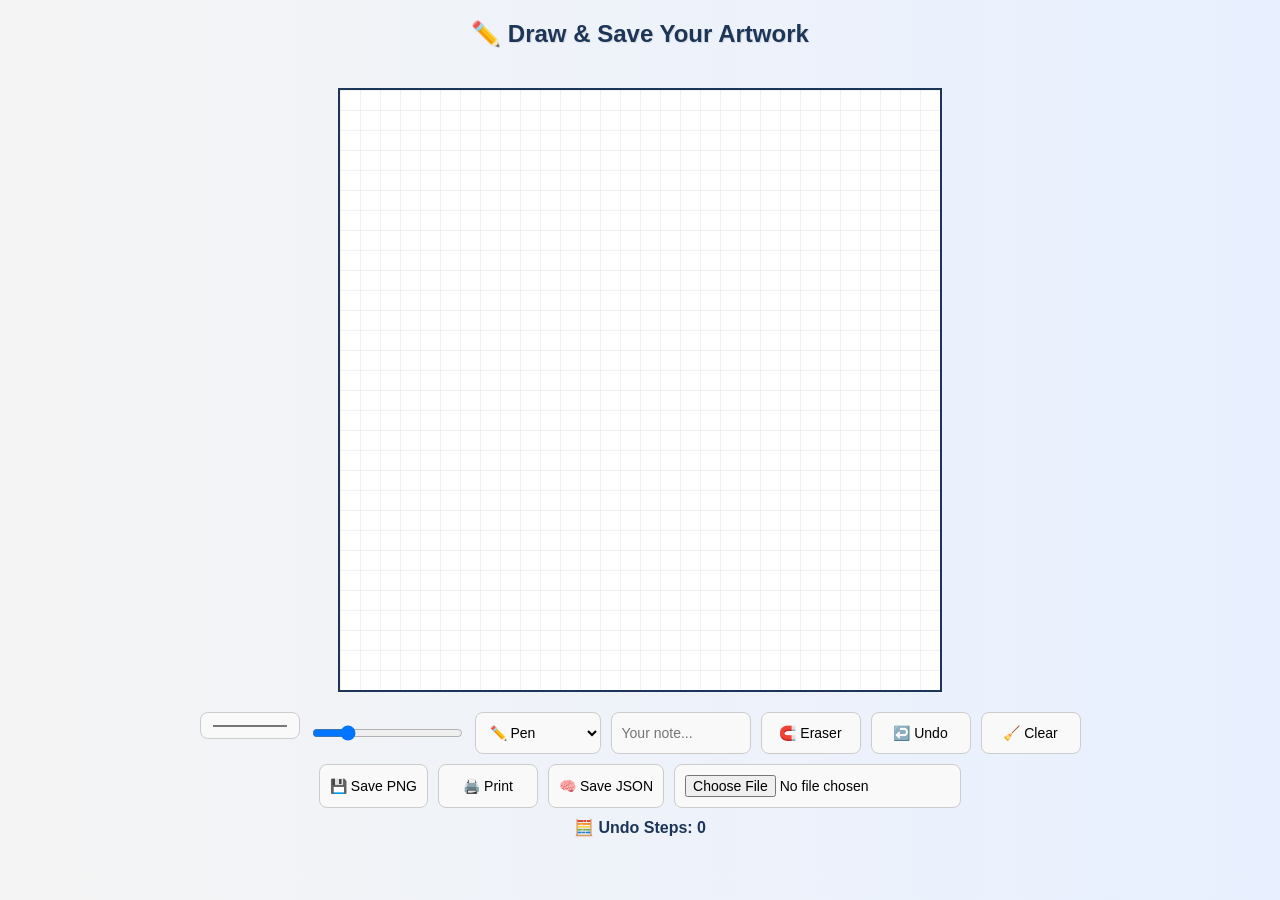
<file: draw.html>
<!DOCTYPE html>
<html lang="en">
<head>
  <meta charset="UTF-8" />
  <title>🎨 Draw & Save</title>
  <meta name="viewport" content="width=device-width, initial-scale=1.0">
  <style>
    * {
      box-sizing: border-box;
    }
    body {
      margin: 0;
      font-family: 'Segoe UI', Tahoma, Geneva, Verdana, sans-serif;
      background: linear-gradient(to right, #f4f4f4, #e8f0ff);
      display: flex;
      flex-direction: column;
      align-items: center;
      padding-bottom: 40px;
    }
    h2 {
      margin-top: 20px;
      color: #1d3557;
      text-shadow: 1px 1px 1px rgba(0,0,0,0.1);
    }
    canvas {
      border: 2px solid #1d3557;
      margin-top: 20px;
      background-color: #fff;
      background-image:
        linear-gradient(to right, rgba(0,0,0,0.05) 1px, transparent 1px),
        linear-gradient(to bottom, rgba(0,0,0,0.05) 1px, transparent 1px);
      background-size: 20px 20px;
      cursor: crosshair;
    }
    #controls {
      margin-top: 20px;
      display: flex;
      flex-wrap: wrap;
      justify-content: center;
      gap: 10px;
      max-width: 900px;
    }
    #controls button,
    #controls input,
    #controls select {
      padding: 10px;
      border-radius: 8px;
      border: 1px solid #ccc;
      font-size: 14px;
      min-width: 100px;
      background: #f9f9f9;
      transition: 0.2s;
    }
    #controls button:hover {
      background-color: #457b9d;
      color: #fff;
    }
    #undoCounter {
      margin-top: 10px;
      font-weight: bold;
      color: #1d3557;
    }
    @media (max-width: 600px) {
      canvas {
        width: 90vw;
        height: 90vw;
      }
    }
  </style>
</head>
<body>
  <h2>✏️ Draw & Save Your Artwork</h2>
  <canvas id="drawCanvas" width="600" height="600"></canvas>
  <div id="controls">
    <input type="color" id="colorPicker" value="#000000" />
    <input type="range" id="brushSize" min="1" max="20" value="4" />
    <select id="tool">
      <option value="pen">✏️ Pen</option>
      <option value="line">📏 Line</option>
      <option value="rect">⬛ Rectangle</option>
      <option value="circle">⚪ Circle</option>
      <option value="triangle">🔺 Triangle</option>
      <option value="polygon">🧷 Polygon</option>
      <option value="star">⭐ Star</option>
      <option value="text">💬 Text</option>
      <option value="move">🧭 Move</option>
      <option value="fill">🖍️ Fill</option>
    </select>
    <input type="text" id="textInput" placeholder="Your note..." style="width: 140px" />
    <button onclick="toggleEraser()">🧲 Eraser</button>
    <button onclick="undoLast()">↩️ Undo</button>
    <button onclick="clearCanvas()">🧹 Clear</button>
    <button onclick="saveAsImage()">💾 Save PNG</button>
    <button onclick="printCanvas()">🖨️ Print</button>
    <button onclick="saveAsJSON()">🧠 Save JSON</button>
    <input type="file" accept="image/*" onchange="importImage(event)" />
  </div>
  <div id="undoCounter">🧮 Undo Steps: 0</div>

  <script>
    const canvas = document.getElementById('drawCanvas');
    const ctx = canvas.getContext('2d', { willReadFrequently: true });
    let isDrawing = false, isEraser = false, moving = false;
    let lastX = 0, lastY = 0;
    let undoStack = [], moveData = null;

    const colorPicker = document.getElementById('colorPicker');
    const brushSize = document.getElementById('brushSize');
    const toolSelect = document.getElementById('tool');
    const textInput = document.getElementById('textInput');

    function updateUndoCounter() {
      document.getElementById("undoCounter").innerText = `🧮 Undo Steps: ${undoStack.length}`;
    }

    function saveState() {
      undoStack.push(canvas.toDataURL());
      if (undoStack.length > 30) undoStack.shift();
      updateUndoCounter();
    }

    function undoLast() {
      if (undoStack.length === 0) return;
      const img = new Image();
      img.onload = () => ctx.drawImage(img, 0, 0);
      img.src = undoStack.pop();
      updateUndoCounter();
    }

    function getCoords(e) {
      const rect = canvas.getBoundingClientRect();
      return {
        x: (e.clientX || e.touches?.[0].clientX) - rect.left,
        y: (e.clientY || e.touches?.[0].clientY) - rect.top
      };
    }

    canvas.addEventListener('mousedown', (e) => {
      const { x, y } = getCoords(e);
      lastX = x; lastY = y;
      isDrawing = true;
      if (toolSelect.value === 'move') {
        moveData = ctx.getImageData(0, 0, canvas.width, canvas.height);
        moving = true;
        return;
      }
      saveState();
    });

    canvas.addEventListener('mouseup', (e) => {
      const { x, y } = getCoords(e);
      if (toolSelect.value === 'move') {
        moving = false;
        return;
      }
      isDrawing = false;
      ctx.strokeStyle = ctx.fillStyle = isEraser ? '#fff' : colorPicker.value;
      ctx.lineWidth = brushSize.value;
      ctx.beginPath();
      switch(toolSelect.value) {
        case 'rect': ctx.fillRect(lastX, lastY, x - lastX, y - lastY); break;
        case 'circle':
          ctx.arc(lastX, lastY, Math.hypot(x - lastX, y - lastY), 0, Math.PI * 2);
          ctx.fill(); break;
        case 'triangle':
          ctx.moveTo(lastX, lastY);
          ctx.lineTo(x, y);
          ctx.lineTo(2 * lastX - x, y);
          ctx.closePath();
          ctx.fill(); break;
        case 'line':
          ctx.moveTo(lastX, lastY);
          ctx.lineTo(x, y);
          ctx.stroke(); break;
        case 'text':
          ctx.font = `${brushSize.value * 4}px Arial`;
          ctx.fillText(textInput.value || 'Note', x, y); break;
        case 'polygon': drawPolygon(lastX, lastY, 5, Math.hypot(x - lastX, y - lastY)); break;
        case 'star': drawStar(lastX, lastY, 5, Math.hypot(x - lastX, y - lastY)); break;
      }
    });

    canvas.addEventListener('mousemove', (e) => {
      const { x, y } = getCoords(e);
      if (moving && moveData) {
        ctx.clearRect(0, 0, canvas.width, canvas.height);
        ctx.putImageData(moveData, x - lastX, y - lastY);
      }
      if (!isDrawing || toolSelect.value !== 'pen') return;
      ctx.strokeStyle = isEraser ? '#fff' : colorPicker.value;
      ctx.lineWidth = brushSize.value;
      ctx.lineCap = 'round';
      ctx.beginPath();
      ctx.moveTo(lastX, lastY);
      ctx.lineTo(x, y);
      ctx.stroke();
      lastX = x; lastY = y;
    });

    function drawPolygon(cx, cy, sides, radius) {
      const angle = (Math.PI * 2) / sides;
      ctx.beginPath();
      for (let i = 0; i <= sides; i++) {
        const x = cx + radius * Math.cos(i * angle);
        const y = cy + radius * Math.sin(i * angle);
        i === 0 ? ctx.moveTo(x, y) : ctx.lineTo(x, y);
      }
      ctx.closePath();
      ctx.fill();
    }

    function drawStar(cx, cy, spikes, outer, inner = outer / 2) {
      let rot = Math.PI / 2 * 3;
      let x = cx;
      let y = cy;
      const step = Math.PI / spikes;
      ctx.beginPath();
      ctx.moveTo(cx, cy - outer);
      for (let i = 0; i < spikes; i++) {
        x = cx + Math.cos(rot) * outer;
        y = cy + Math.sin(rot) * outer;
        ctx.lineTo(x, y);
        rot += step;
        x = cx + Math.cos(rot) * inner;
        y = cy + Math.sin(rot) * inner;
        ctx.lineTo(x, y);
        rot += step;
      }
      ctx.lineTo(cx, cy - outer);
      ctx.closePath();
      ctx.fill();
    }

    function toggleEraser() {
      isEraser = !isEraser;
    }

    function clearCanvas() {
      ctx.clearRect(0, 0, canvas.width, canvas.height);
      undoStack = [];
      updateUndoCounter();
    }

    function saveAsImage() {
      const link = document.createElement('a');
      link.download = 'drawing.png';
      link.href = canvas.toDataURL('image/png');
      link.click();
    }

    function printCanvas() {
      const win = window.open();
      win.document.write(`<img src="${canvas.toDataURL()}" style="width:100%">`);
      win.print();
    }

    function saveAsJSON() {
      const data = JSON.stringify({ image: canvas.toDataURL() });
      const blob = new Blob([data], { type: 'application/json' });
      const link = document.createElement('a');
      link.href = URL.createObjectURL(blob);
      link.download = 'drawing.json';
      link.click();
    }

    function importImage(event) {
      const file = event.target.files[0];
      if (!file) return;
      const reader = new FileReader();
      reader.onload = e => {
        const img = new Image();
        img.onload = () => ctx.drawImage(img, 0, 0);
        img.src = e.target.result;
      };
      reader.readAsDataURL(file);
    }
  </script>
</body>
</html>
</file>
